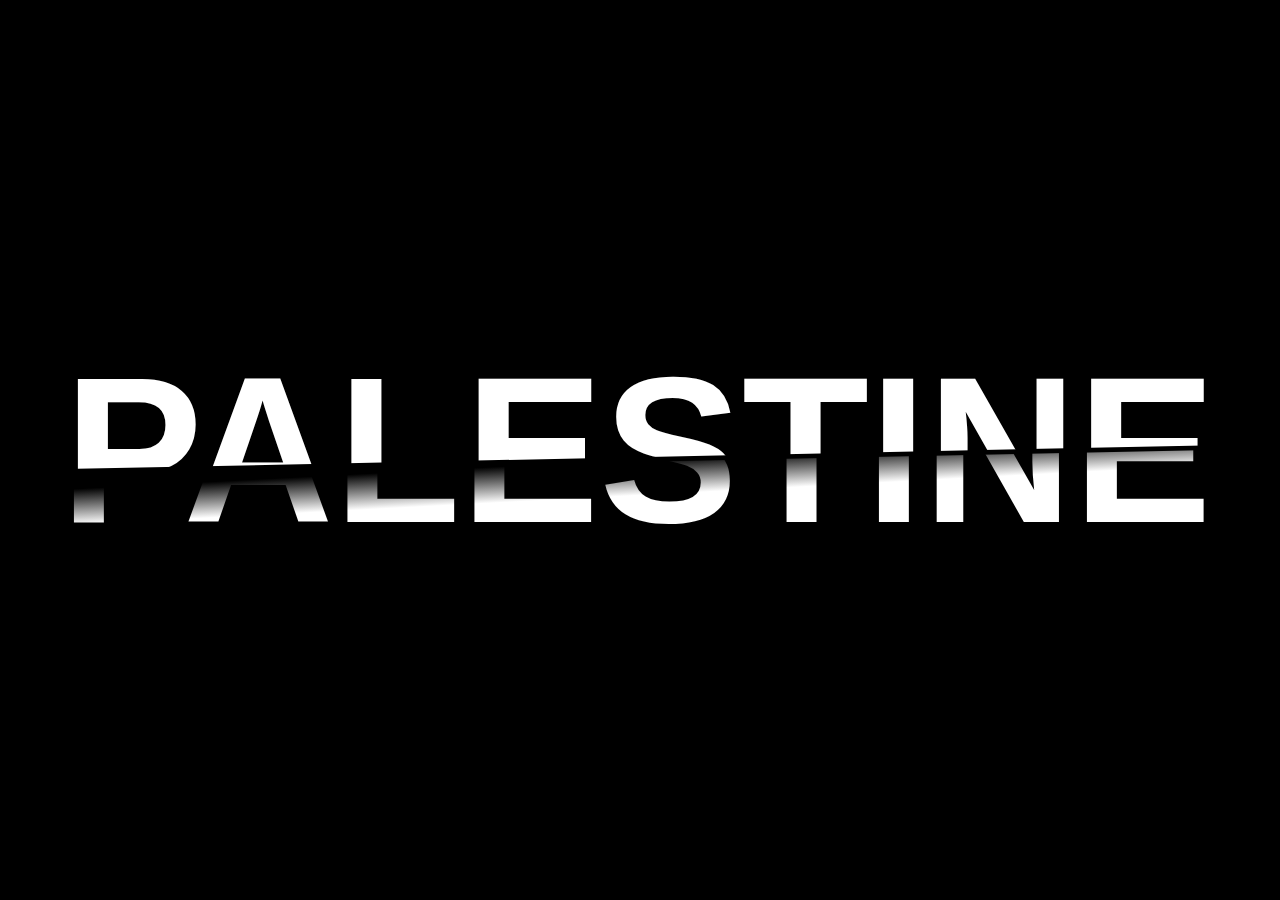
<file: palestine/index.html>
<!DOCTYPE html>
<html lang="en">
<head>
    <meta charset="UTF-8">
    <meta name="viewport" content="width=device-width, initial-scale=1.0">
    <title>Victory day of Palestine</title>
    <link rel="shortcut icon" href="./images/palestine-flag.png" type="image/x-icon">
    <link rel="stylesheet" href="style.css">
</head>
<body>
    <section class="wrapper">
        <div class="top">Palestine</div>
        <div class="bottom" aria-hidden="true">Palestine</div>
    </section>
</body>
</html>
</file>
<file: palestine/style.css>
* {
    box-sizing: border-box;
}

:root {
    --background-color: black;
    --text-color: hsl(0, 0%, 100%);
}

body {
    margin: 0;
}

.wrapper {
    display: grid;
    place-content: center;
    background-color: var(--background-color);
    min-height: 100vh;
    font-family: "Oswald", sans-serif;
    font-size: clamp(1.5rem, 1rem + 18vw, 15rem);
    font-weight: 700;
    text-transform: uppercase;
    color: var(--text-color);
}

.wrapper>div {
    grid-area: 1/1/-1/-1;
}

.top {
    clip-path: polygon(0% 0%, 100% 0%, 100% 48%, 0% 58%);
}

.bottom {
    clip-path: polygon(0% 60%, 100% 50%, 100% 100%, 0% 100%);
    color: transparent;
    background: -webkit-linear-gradient(177deg, black 53%, var(--text-color) 65%);
    background: linear-gradient(177deg, black 53%, var(--text-color) 65%);
    background-clip: text;
    -webkit-background-clip: text;
    transform: translateX(-0.02em);
}

@media (max-width: 1300px) {
    .wrapper {
        font-size: clamp(1.5rem, 1rem + 15vw, 15rem);
    }
}

@media only screen and (max-width: 675px) {
    .wrapper {
        font-size: clamp(1.5rem, 1rem + 10vw, 15rem);
    }
}
</file>
